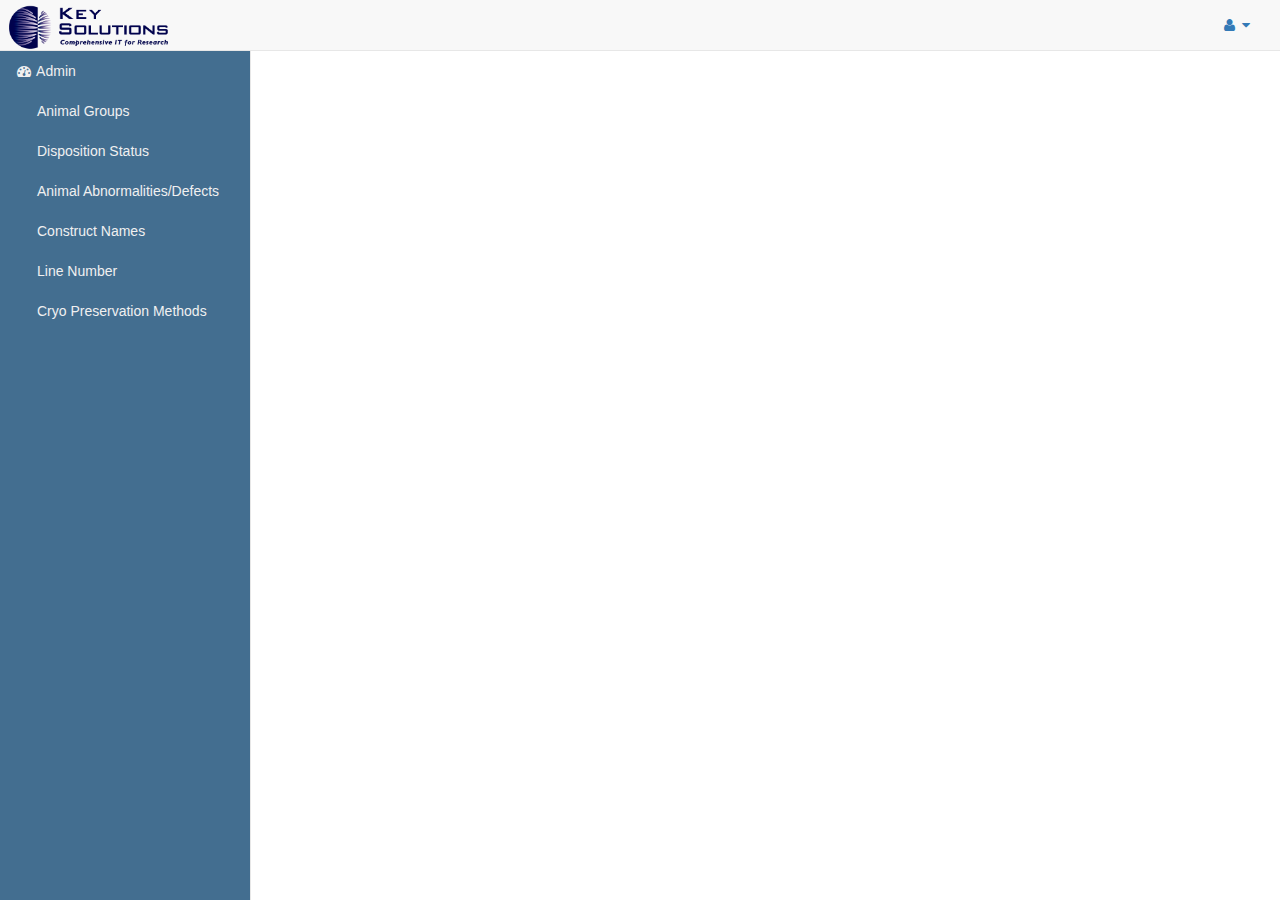
<file: web/index.html>
<!DOCTYPE html>
<html lang="en">
<head>
<meta charset="utf-8">
<title>Breeding Colony</title>
<meta name="description" content="description">
<meta name="viewport" content="width=device-width, initial-scale=1">
<link href="assets/plugins/bootstrap/bootstrap.min.css" rel="stylesheet">
<link href="assets/css/font-awesome.css" rel="stylesheet">
<link href="assets/plugins/jquery-ui/jquery-ui.css" rel="stylesheet">
<link href="assets/plugins/jsgrid/jsgrid.css" rel="stylesheet">
<link href="assets/plugins/jsgrid/jsgrid-theme.css" rel="stylesheet">
<link href="assets/css/bcolony.css" rel="stylesheet">
<script src="assets/plugins/jquery/jquery.min.js" type="text/javascript"></script>
<script src="assets/plugins/jquery-ui/jquery-ui.min.js"
	type="text/javascript"></script>
<script src="assets/plugins/bootstrap/bootstrap.js"
	type="text/javascript"></script>
<script src="assets/plugins/bootsrapvalidator/validator.js"
	type="text/javascript"></script>
<script src="assets/plugins/handlebars/handlebars.js"
	type="text/javascript"></script>
<script src="assets/plugins/jsgrid/jsgrid.js" type="text/javascript"></script>
<script src="assets/js/bcolony.js" type="text/javascript"></script>
</head>
<body>
	<div id="wrapper">
		<nav class="navbar navbar-default navbar-static-top" role="navigation"
			style="margin-bottom: 0">
			<div id="header"></div>
			<div id="sidebar-left"></div>
		</nav>
		<div id="page-wrapper">
			<div id="preloader" style="display: none">
				<img src="assets/img/getdata.gif" class="getdata" alt="preloader" />
			</div>
			<div id="top-nav-content">
				
			</div>
			<div id="main-content"></div>
		</div>
	</div>
	<script>
		$(document).ready(
				function() {
					Templates.renderContent(EnvProps.userDataURL,
							"header", "header");
					Templates.renderContent(EnvProps.userDataURL,
							"leftnav", "sidebar-left");
				});
	</script>
</body>
</html>
</file>
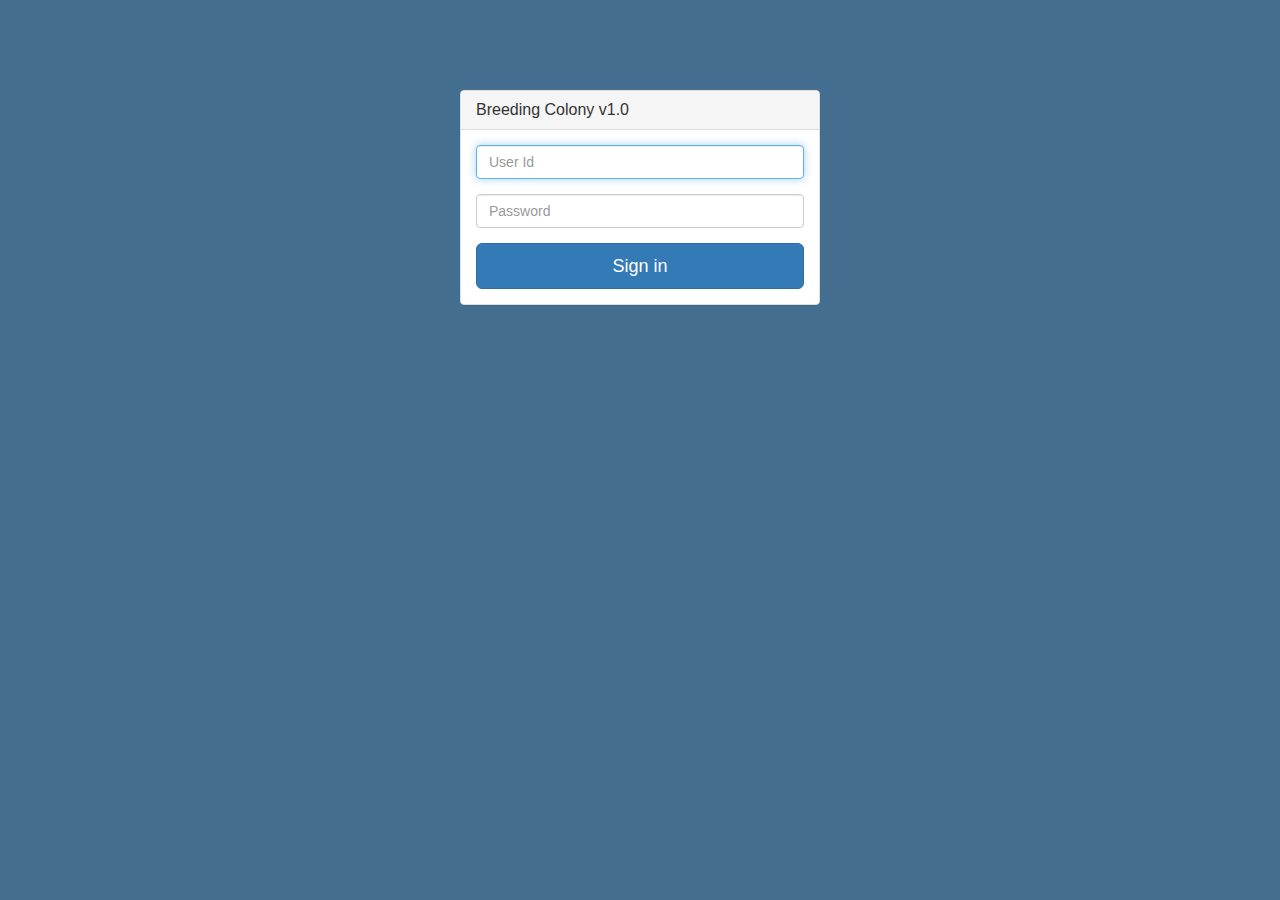
<file: web/login.html>
<!DOCTYPE html>
<html lang="en">
<head>
<meta charset="utf-8">
<title>Breeding Colony</title>
<meta name="viewport" content="width=device-width, initial-scale=1">
<link href="assets/plugins/bootstrap/bootstrap.min.css" rel="stylesheet">
<link href="assets/css/font-awesome.css" rel="stylesheet">
<link href="assets/css/bcolony.css" rel="stylesheet">
<link href="assets/plugins/jsgrid/jsgrid.css" rel="stylesheet">
<script src="assets/plugins/jquery/jquery.min.js" type="text/javascript"></script>
<script src="assets/js/html5shiv.min.js" type="text/javascript"></script>
<script src="assets/js/respond.min.js" type="text/javascript"></script>
<script src="assets/plugins/bootstrap/bootstrap.js" type="text/javascript"></script>
<script src="assets/plugins/bootsrapvalidator/validator.js" type="text/javascript"></script>
<script src="assets/plugins/handlebars/handlebars.js" type="text/javascript"></script>
<script src="assets/plugins/jsgrid/jsgrid.js" type="text/javascript"></script>
<script src="assets/js/bcolony.js" type="text/javascript"></script>
</head>
<body>
	<div class="container">
        <div class="row">
            <div class="col-md-4 col-md-offset-4">
                <div class="login-panel panel panel-default">
                    <div class="panel-heading">
                        <h3 class="panel-title">Breeding Colony v1.0</h3>
                    </div>
                    <div class="panel-body">
                        <form role="form" data-toggle="validator" id="form">
                            <fieldset>
                                <div class="form-group">
                                    <input class="form-control" placeholder="User Id" name="usrId" id="usrId" type="text" required="required" autofocus="autofocus">
                                    <div class="help-block with-errors"></div>
                                </div>
                                <div class="form-group">
                                    <input class="form-control" placeholder="Password" name="password" id="password" type="password" required="required">
                                    <div class="help-block with-errors"></div>
                                </div>
                                <button type="submit" class="btn btn-lg btn-primary btn-block" id="signin">Sign
									in</button>
                            </fieldset>
                        </form>
                    </div>
                </div>
            </div>
        </div>
    </div>
   <script>
		$(document).ready(function() {
			$('#form').validator().on('submit', function(e) {
				if (!e.isDefaultPrevented()) {
					$.ajax({
						url : "usr/login",
						type : 'POST',
						success : function(data) {
							if (data === true) {
								window.location = "index.html";
							} else {
								alert("UserId/Password not match");
							}
						},
						error : function(jqXHR, textStatus, errorThrown) {
							alert(errorThrown);
						},
						dataType : "json",
						async : false,
						data : JSON.stringify($("#form").serializeObject()),
						contentType : 'application/json'
					});
				}
				e.preventDefault();
			});
		});
	</script>
</body>
</html>
</file>
<file: web/assets/plugins/jsgrid/jsgrid.css>
/*
 * jsGrid v1.1.0 (http://js-grid.com)
 * (c) 2015 Artem Tabalin
 * Licensed under MIT (https://github.com/tabalinas/jsgrid/blob/master/LICENSE)
 */

.jsgrid {
    position: relative;
    overflow: hidden;
    font-size: 1em;
}

.jsgrid, .jsgrid *, .jsgrid *:before, .jsgrid *:after {
    box-sizing: border-box;
}

.jsgrid input,
.jsgrid textarea,
.jsgrid select {
    font-size: 1em;
}

.jsgrid-grid-header {
    overflow-x: hidden;
    overflow-y: scroll;
    -webkit-user-select: none;
    -khtml-user-select: none;
    -moz-user-select: none;
    -ms-user-select: none;
    -o-user-select: none;
    user-select: none;
}

.jsgrid-grid-body {
    overflow-x: auto;
    overflow-y: scroll;
    -webkit-overflow-scrolling: touch;
}

.jsgrid-table {
    width: 100%;
    table-layout: fixed;
    border-collapse: collapse;
    border-spacing: 0;
}

.jsgrid-table td {
    padding: 0.5em 0.5em;
}

.jsgrid-table td,
.jsgrid-table th {
    box-sizing: border-box;
}

.jsgrid-align-left {
    text-align: left;
}

.jsgrid-align-center {
    text-align: center;
}

.jsgrid-align-right {
    text-align: right;
}

.jsgrid-header-row > th {
    padding: .5em .5em;
}

.jsgrid-filter-row input,
.jsgrid-filter-row textarea,
.jsgrid-filter-row select,
.jsgrid-edit-row input,
.jsgrid-edit-row textarea,
.jsgrid-edit-row select,
.jsgrid-insert-row input,
.jsgrid-insert-row textarea,
.jsgrid-insert-row select {
    width: 90%;
    padding: .3em .5em;
}

.jsgrid-filter-row input[type='checkbox'],
.jsgrid-edit-row input[type='checkbox'],
.jsgrid-insert-row input[type='checkbox'] {
    width: auto;
}

.jsgrid-header-row > th,
.jsgrid-filter-row > td,
.jsgrid-insert-row > td,
.jsgrid-edit-row > td {
    text-align: center;
}

.jsgrid-selected-row td {
    cursor: pointer;
}

.jsgrid-nodata-row td {
    padding: .5em 0;
    text-align: center;
}

.jsgrid-header-sort {
    cursor: pointer;
}

.jsgrid-pager {
    padding: .5em 0;
}

.jsgrid-pager-nav-button {
    padding: .2em .6em;
}

.jsgrid-pager-page {
    padding: .2em .6em;
}
</file>
<file: web/assets/plugins/jsgrid/jsgrid-theme.css>
/*
 * jsGrid v1.1.0 (http://js-grid.com)
 * (c) 2015 Artem Tabalin
 * Licensed under MIT (https://github.com/tabalinas/jsgrid/blob/master/LICENSE)
 */

.jsgrid-grid-header,
.jsgrid-grid-body,
.jsgrid-header-row > th,
.jsgrid-filter-row > td,
.jsgrid-insert-row > td,
.jsgrid-edit-row > td {
    border: 1px solid #e9e9e9;
}

.jsgrid-header-row > th {
    border-top: 0;
}

.jsgrid-header-row > th, .jsgrid-filter-row > td, .jsgrid-insert-row > td {
    border-bottom: 0;
}

.jsgrid-header-row > th:first-child, .jsgrid-filter-row > td:first-child, .jsgrid-insert-row > td:first-child {
    border-left: none;
}

.jsgrid-header-row > th:last-child, .jsgrid-filter-row > td:last-child, .jsgrid-insert-row > td:last-child {
    border-right: none;
}

.jsgrid-grid-header {
    background: #f9f9f9;
}

.jsgrid-header-scrollbar {
    scrollbar-arrow-color: #f1f1f1;
    scrollbar-base-color: #f1f1f1;
    scrollbar-3dlight-color: #f1f1f1;
    scrollbar-highlight-color: #f1f1f1;
    scrollbar-track-color: #f1f1f1;
    scrollbar-shadow-color: #f1f1f1;
    scrollbar-dark-shadow-color: #f1f1f1;
}

.jsgrid-header-scrollbar::-webkit-scrollbar {
    visibility: hidden;
}

.jsgrid-header-scrollbar::-webkit-scrollbar-track {
    background: #f1f1f1;
}

.jsgrid-header-sortable:hover {
    cursor: pointer;
    background: #fcfcfc;
}

.jsgrid-header-row .jsgrid-header-sort {
    background: #c4e2ff;
}

.jsgrid-header-sort:before {
    content: " ";
    display: block;
    float: left;
    width: 0;
    height: 0;
    border-style: solid;
}

.jsgrid-header-sort-asc:before {
    border-width: 0 5px 5px 5px;
    border-color: transparent transparent #009a67 transparent;
}

.jsgrid-header-sort-desc:before {
    border-width: 5px 5px 0 5px;
    border-color: #009a67 transparent transparent transparent;
}

.jsgrid-grid-body {
    border-top: none;
}

.jsgrid-grid-body td {
    border: #f3f3f3 1px solid;
}

.jsgrid-grid-body tr:first-child td {
    border-top: none;
}

.jsgrid-grid-body tr td:first-child {
    border-left: none;
}

.jsgrid-grid-body tr td:last-child {
    border-right: none;
}

.jsgrid-row > td {
    background: #fff;
}

.jsgrid-alt-row > td {
    background: #fcfcfc;
}

.jsgrid-header-row > th {
    background: #f9f9f9;
}

.jsgrid-filter-row > td {
    background: #fcfcfc;
}

.jsgrid-insert-row > td {
    background: #e3ffe5;
}

.jsgrid-edit-row > td {
    background: #fdffe3;
}

.jsgrid-selected-row > td {
    background: #c4e2ff;
    border-color: #c4e2ff;
}

.jsgrid-nodata-row td {
    background: #fff;
}

.jsgrid-pager-current-page {
    font-weight: bold;
}

.jsgrid-button + .jsgrid-button {
    margin-left: 5px;
}

.jsgrid-button:hover {
    opacity: .5;
    transition: opacity 200ms linear;
}

.jsgrid .jsgrid-button {
    width: 16px;
    height: 16px;
    border: none;
    cursor: pointer;
    background-image: url([data-uri]);
    background-repeat: no-repeat;
    background-color: transparent;
}

@media only screen and (-webkit-min-device-pixel-ratio: 2), only screen and (min-device-pixel-ratio: 2) {
    .jsgrid .jsgrid-button {
        background-image: url([data-uri]);
        background-size: 24px 352px;
    }
}

.jsgrid .jsgrid-mode-button {
    width: 24px;
    height: 24px;
}

.jsgrid-mode-on-button {
    opacity: .5;
}

.jsgrid-cancel-button { background-position: 0 0; width: 16px; height: 16px; }
.jsgrid-clear-filter-button { background-position: 0 -40px; width: 16px; height: 16px; }
.jsgrid-delete-button { background-position: 0 -80px; width: 16px; height: 16px; }
.jsgrid-edit-button { background-position: 0 -120px; width: 16px; height: 16px; }
.jsgrid-insert-mode-button { background-position: 0 -160px; width: 24px; height: 24px; }
.jsgrid-insert-button { background-position: 0 -208px; width: 16px; height: 16px; }
.jsgrid-search-mode-button { background-position: 0 -248px; width: 24px; height: 24px; }
.jsgrid-search-button { background-position: 0 -296px; width: 16px; height: 16px; }
.jsgrid-update-button { background-position: 0 -336px; width: 16px; height: 16px; }


.jsgrid-load-shader {
    background: #ddd;
    opacity: .5;
    filter: alpha(opacity=50);
}

.jsgrid-load-panel {
    width: 15em;
    height: 5em;
    background: #fff;
    border: 1px solid #e9e9e9;
    padding-top: 3em;
    text-align: center;
}

.jsgrid-load-panel:before {
    content: ' ';
    position: absolute;
    top: .5em;
    left: 50%;
    margin-left: -1em;
    width: 2em;
    height: 2em;
    border: 2px solid #009a67;
    border-right-color: transparent;
    border-radius: 50%;
    -webkit-animation: indicator 1s linear infinite;
    animation: indicator 1s linear infinite;
}

@-webkit-keyframes indicator
{
    from { -webkit-transform: rotate(0deg); }
    50%  { -webkit-transform: rotate(180deg); }
    to   { -webkit-transform: rotate(360deg); }
}

@keyframes indicator
{
    from { transform: rotate(0deg); }
    50%  { transform: rotate(180deg); }
    to   { transform: rotate(360deg); }
}

/* old IE */
.jsgrid-load-panel {
    padding-top: 1.5em \ ;
}
.jsgrid-load-panel:before {
    display: none \ ;
}
</file>
<file: web/assets/css/bcolony.css>
* {outline:none !important;}
body,.sidebar{
    background-color: #436E90;
}
#wrapper {
    width: 100%;
}
#page-wrapper {
    padding: 0 15px;
    min-height: 568px;
    background-color: #fff;
}
@media(min-width:768px) {
    #page-wrapper {
        position: inherit;
        margin: 0 0 0 250px;
        padding: 0 0px;
        border-left: 1px solid #e7e7e7;
    }
    #main-content {
     padding: 0px 10px;
    }
}
.navbar-top-links {
    margin-right: 0;
}
.navbar-top-links li {
    display: inline-block;
}
.navbar-top-links li:last-child {
    margin-right: 15px;
}
.navbar-top-links li a {
    padding: 15px;
    min-height: 50px;
}
.navbar-top-links .dropdown-menu li {
    display: block;
}
.navbar-top-links .dropdown-menu li:last-child {
    margin-right: 0;
}
.navbar-top-links .dropdown-menu li a {
    padding: 3px 20px;
    min-height: 0;
}
.navbar-top-links .dropdown-menu li a div {
    white-space: normal;
}
.navbar-top-links .dropdown-user {
    right: 0;
    left: auto;
}
.sidebar .sidebar-nav.navbar-collapse {
    padding-right: 0;
    padding-left: 0;
}
.sidebar ul li {
    border-bottom: 0px solid #e7e7e7;
}
.sidebar ul li a.active {
    background-color: #eee;
}
.sidebar .arrow {
    float: right;
}
.sidebar .fa.arrow:before {
    content: "\f104";
}
.sidebar .active>a>.fa.arrow:before {
    content: "\f107";
}
.sidebar .nav-second-level li,
.sidebar .nav-third-level li {
    border-bottom: 0!important;
}
.sidebar .nav-second-level li a {
    padding-left: 37px;
}
.sidebar .nav-third-level li a {
    padding-left: 52px;
}
@media(min-width:768px) {
    .sidebar {
        z-index: 1;
        position: absolute;
        width: 250px;
        margin-top: 51px;
        
    }
}
.login-panel {
    margin-top: 25%;
}
.navbar-brand {
	padding:5px;
}
.sidebar li a {
  color:#f0f0f0;
}
.nav .open > a, .nav .open > a:hover, .nav .open > a:focus, .nav > li > a:hover, .nav > li > a:focus {
  background:rgba(0, 0, 0, 0.1);
}
#breadcrumb {
  padding: 0;
  line-height: 40px;
  background: #436E90;
  margin-bottom: 30px;
}
.breadcrumb {
  padding: 0 15px;
  background: none;
  -webkit-border-radius: 0;
  -moz-border-radius: 0;
  border-radius: 0;
  margin: 0;
}
.breadcrumb > li > a {
  color:#d8d8d8;
}
.breadcrumb > li > a:hover, .breadcrumb > li:last-child > a {
  color:#f8f8f8;
}
a.show-sidebar {
  color:#f0f0f0;
  outline: none;
}
a.show-sidebar:hover {
  color:#f5f5f5;
}
</file>
